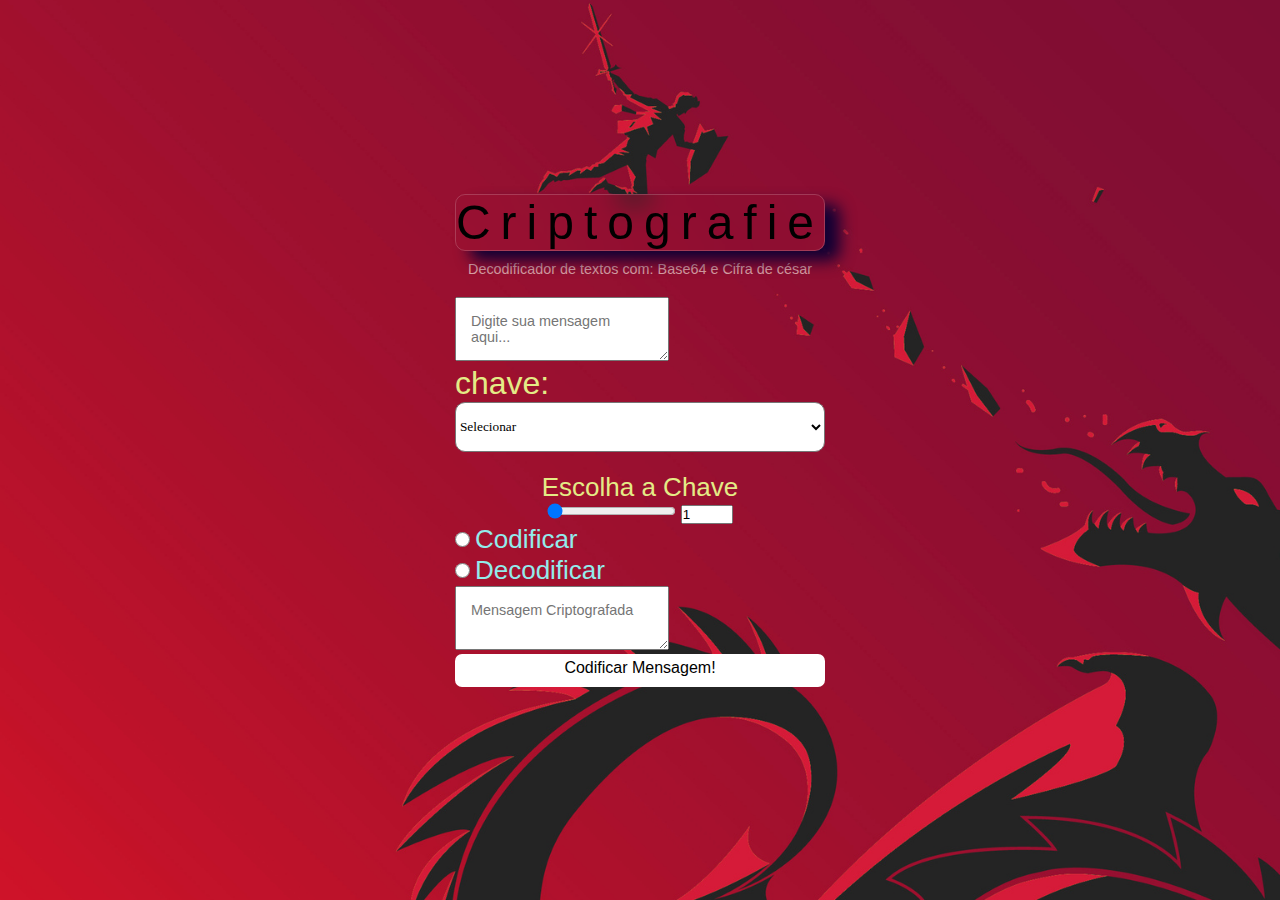
<file: Index.html>
<!DOCTYPE html>
<html lang="pt-br">
<head>
    <meta charset="UTF-8">
    <meta http-equiv="X-UA-Compatible" content="IE=edge">
    <meta name="viewport" content="width=device-width, initial-scale=1.0">
    <link rel="stylesheet" href="css/Style.css">
    <link rel="stylesheet" href="https://cdnjs.cloudflare.com/ajax/libs/font-awesome/6.1.0/css/all.min.css">
    <link href="http://fonts.cdnfonts.com/css/black-family" rel="stylesheet"> 
    <link href="http://fonts.cdnfonts.com/css/black-family" rel="stylesheet">                
    <title>Mensagem Oculta</title>
</head>


<body background="imagens/dragon-vs-warrior.png">
    <main>
    <div class="container">
        <h1>Criptografie</h1>
        <h2>Decodificador de textos com: Base64 e Cifra de césar</h2>
        <form action="">
            <textarea name="mensagem" id="texto" placeholder="Digite sua mensagem aqui..."></textarea>
            <label id="selecionar" for="chave"> chave:</label>
            <select class="select" id="select">
                <option value="selecione" disabled selected>Selecionar</option>
                <option value="base64">Base64</option>
                <option value="cifra">Cifra de césar</option>
            </select>
            <div class="chave">
                <label class="chave" id="chave" for="range">Escolha a Chave</label>
                <div class="slider-range">
                    <input type="range" value="1" min="1" max="25" class="range" id="range"
                        oninput="rangenumber.value=value" />
                    <input type="number" value="1" id="rangenumber" min="1" max="25" oninput="range.value=value" />
                </div>
            </div>
            <div id="opção">
                <div class="decisão">
                <input name="escolha" type="radio" value="codificar" id="codified">
               <label id="descrição"> Codificar</label>
               </div>
               <div class="decisão">
                <input name="escolha" type="radio" value="decodificar"
                id="decodified"> 
                <label id="descrição">Decodificar</label></div>
           
             </div>
             <textarea id="resultado" class="resultado da mensagem" placeholder="Mensagem Criptografada"></textarea>
            <div class="botao">
            <button type="button" class="botao_submit" id="botao_submit"
                name="botao_submit">Codificar Mensagem!</button>
            </div>


            
        </form>
     </div>
    </main>
    <script src="JS/java.js"></script>
</body>
</html>
</file>
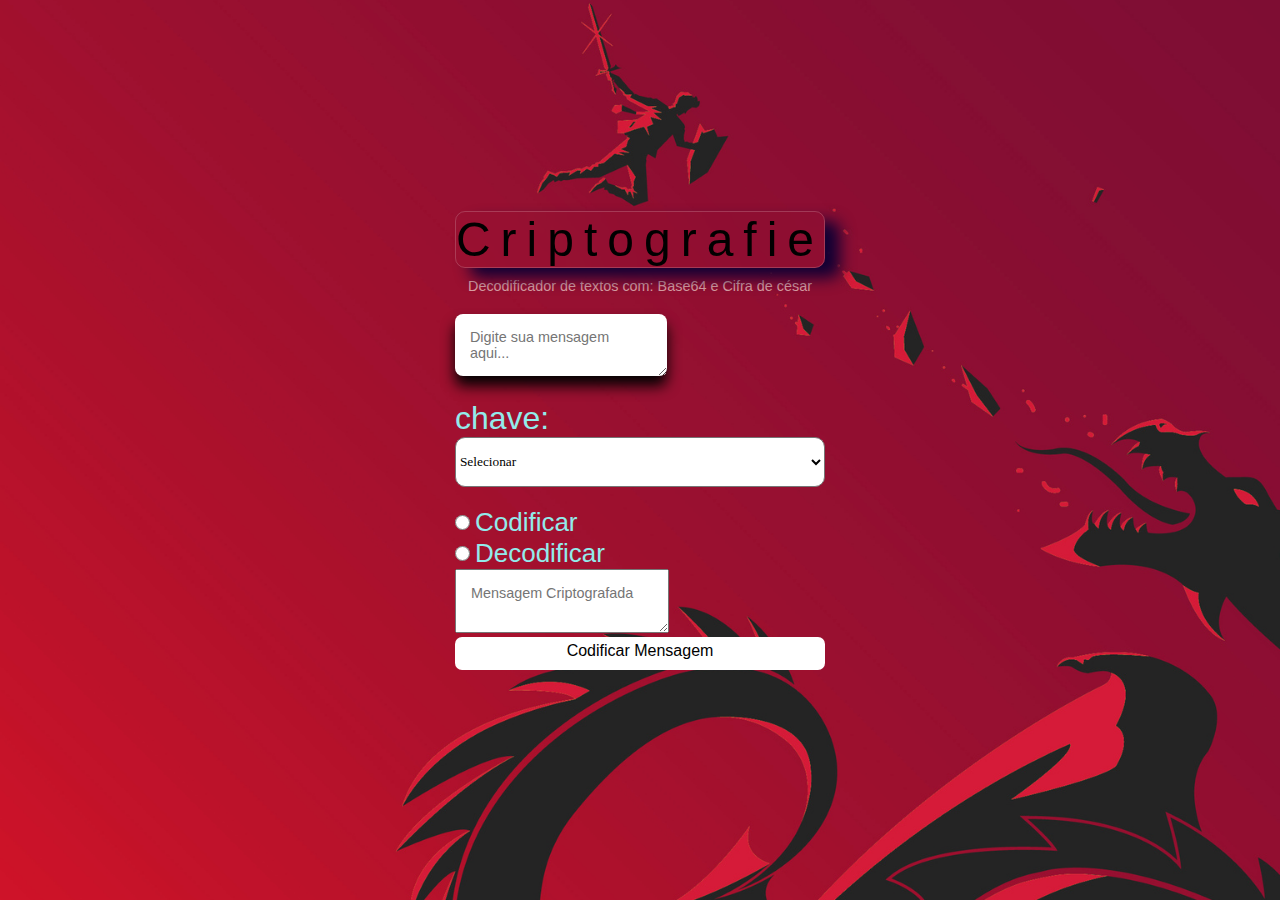
<file: Projeto individual 02/Index.html>
<!DOCTYPE html>
<html lang="pt-br">
<head>
    <meta charset="UTF-8">
    <meta http-equiv="X-UA-Compatible" content="IE=edge">
    <meta name="viewport" content="width=device-width, initial-scale=1.0">
    <link rel="stylesheet" href="css/Style.css">
    <link rel="stylesheet" href="https://cdnjs.cloudflare.com/ajax/libs/font-awesome/6.1.0/css/all.min.css">
    <link href="http://fonts.cdnfonts.com/css/black-family" rel="stylesheet"> 
    <link href="http://fonts.cdnfonts.com/css/black-family" rel="stylesheet">                
    <title>Mensagem Oculta</title>
</head>

<body background="imagens/dragon-vs-warrior.png">
    <main>
    <div class="container">
        <h1>Criptografie</h1>
        <h2>Decodificador de textos com: Base64 e Cifra de césar</h2>
        <h3></h3>
        <form action="">
            <textarea name="mensagem" id="mensagem" placeholder="Digite sua mensagem aqui..."></textarea>
            <label id="selecionar" for="chave"> chave:</label>
            <select class="select" id="select">
                <option value="selecione" disabled selected>Selecionar</option>
                <option value="base64">Base64</option>
                <option value="cifra">Cifra de césar</option>
            </select>
            <div id="chave-escolha">
                <div class="decisão">
                <input name="escolha" type="radio" value="codificar" id="codified">
               <label id="descrição"> Codificar</label>
               </div>
               <div class="decisão">
                <input name="escolha" type="radio" value="decodificar"
                id="decodified"> 
                <label id="descrição">Decodificar</label></div>
           
             </div>
             <textarea id="resultado" class="resultado da mensagem" placeholder="Mensagem Criptografada"></textarea>
            <div class="botao">
             <button>Codificar Mensagem</button>
            </div>
            
        </form>
     </div>
    </main>
    
</body>
</html>
</file>
<file: css/Style.css>
* {
    margin: 0;
    padding: 0;
       

}
html {
    height: 100%;
    background-repeat: no-repeat;
}
body { 
  font-family: Arial, Helvetica, sans-serif;
    background-size: cover;
    background-position: center;/*conseguir centralizar a imagem*/
    background-position: center center;
    height: 100%;
    background-repeat: no-repeat;

}
main {
    display: flex;
    justify-content: center;
    align-items: center;
    height: 100vh;
}
label { 
  font-family: 'PlainBlackWide', sans-serif;
    display: block;
    font-size: 26px;

}
h1 { 
    font-family: 'ShadowedBlackWide', sans-serif; 
    text-align: center;
    font-size: 3rem;
    font-weight: 500;
    letter-spacing: 10px;
    color: black;
    border-radius: 25px;
    outline:transparent;
    box-shadow: 15px 10px 15px #110034;
    backdrop-filter: blur( 13.5px );
    -webkit-backdrop-filter: blur( 13.5px );
    border-radius: 10px;
    border: 1px solid rgba( 255, 255, 255, 0.18 );
    
}
h2 {
    text-align: center;
    font-family: 'Lucida Sans', 'Lucida Sans Regular', 'Lucida Grande', 'Lucida Sans Unicode', Geneva, Verdana, sans-serif;
    padding-top: 10px;
    font-weight: 500;
    font-size: 0.9rem;
    margin-bottom: 20px;
    color: #DBA0A4;

}
h3 {
    

}
#mensagem {
    background: rgb(255, 255, 255);
    border: none;
    border-radius: 8px;
    margin-bottom: 20px;
    box-shadow: 0px 10px 14px rgb(3, 3, 3);
    
}
textarea {
    font-family: 'Segoe UI', Tahoma, Geneva, Verdana, sans-serif;
    font-weight: 500;
    font-size: 0.9rem;
    color: #2E8B57;
    padding: 15px;

}
#mensagem:hover {
    background: linear-gradient(145deg, #ffffff, #ffffff);
    box-shadow: 8px 8px 70px #caa5a5, -10px -10px 70px #c7afaf;

  }
  select {
    width: 100%;
    height: 50px;
    font-family: Cambria, Cochin, Georgia, Times, 'Times New Roman', serif;
    border-radius: 10px;
    background: rgb(255, 255, 255);
    color: rgb(0, 0, 0);
    margin-bottom: 20px;
    cursor: pointer;

  }
  select option {
    background: rgb(255, 255, 255);
    color: rgb(0, 0, 0);
    font-family: Cambria, Cochin, Georgia, Times, 'Times New Roman', serif;
    font-size: 0.9rem;
    cursor: pointer;

  }
  select:hover {
  background: linear-gradient(150deg, #ffffff, #ffffff);
  box-shadow: 7px 7px 7px #bebdbd, -10px -10px 70px #dddddd;
  cursor: pointer;
  
  }
  .decisão {
  display: flex;
  color: #92ebeb;
  place-items: center;
  gap: 5px;

  }
  .chave {
   color: #E4EB86;
  place-items: center;
  gap: 5px;
    
  }
  #selecionar {
   font-size: 2rem;
   color: #E4EB86;

}
input[type="radio"] {
  outline: none;
  width: 15px;
  height: 15px;
  
}
input[type="radio"]:hover {
  box-shadow: 5px 5px 5px rgb(0, 0, 0);

}
  .botao {
    display: flex;
    justify-content: center;

} 
  button {
    background-color: rgb(255, 255, 255);
    border: none;
    padding: 10px;
    border-radius: 7px;
    color: black;
    margin-bottom: 20px;
    cursor: pointer;
    width: 100%;
    transition: 0.5s;
    padding-top: 5px;
    font-family: Arial, Helvetica, sans-serif;
    font-size: 1rem;

}
 button:hover {
  background-color: #4069B1;

 }
</file>
<file: Projeto individual 02/css/Style.css>
* {
    margin: 0;
    padding: 0;
       

}
html {
    height: 100%;
    background-repeat: no-repeat;
}
body { 
  font-family: Arial, Helvetica, sans-serif;
    background-size: cover;
    background-position: center;/*conseguir centralizar a imagem*/
    background-position: center center;
    height: 100%;
    background-repeat: no-repeat;

}
main {
    display: flex;
    justify-content: center;
    align-items: center;
    height: 100vh;
}
label { 
  font-family: 'PlainBlackWide', sans-serif;
    display: block;
    font-size: 26px;

}
h1 { 
    font-family: 'ShadowedBlackWide', sans-serif; 
    text-align: center;
    font-size: 3rem;
    font-weight: 500;
    letter-spacing: 10px;
    color: black;
    border-radius: 25px;
    outline:transparent;
    box-shadow: 15px 10px 15px #110034;
    backdrop-filter: blur( 13.5px );
    -webkit-backdrop-filter: blur( 13.5px );
    border-radius: 10px;
    border: 1px solid rgba( 255, 255, 255, 0.18 );
    
}
h2 {
    text-align: center;
    font-family: 'Lucida Sans', 'Lucida Sans Regular', 'Lucida Grande', 'Lucida Sans Unicode', Geneva, Verdana, sans-serif;
    padding-top: 10px;
    font-weight: 500;
    font-size: 0.9rem;
    margin-bottom: 20px;
    color: #DBA0A4;

}
h3 {
    

}
#mensagem {
    background: rgb(255, 255, 255);
    border: none;
    border-radius: 8px;
    margin-bottom: 20px;
    box-shadow: 0px 10px 14px rgb(3, 3, 3);
    
}
textarea {
    font-family: 'Segoe UI', Tahoma, Geneva, Verdana, sans-serif;
    font-weight: 500;
    font-size: 0.9rem;
    color: #2E8B57;
    padding: 15px;

}
#mensagem:hover {
    background: linear-gradient(145deg, #ffffff, #ffffff);
    box-shadow: 8px 8px 70px #caa5a5, -10px -10px 70px #c7afaf;

  }
  select {
    width: 100%;
    height: 50px;
    font-family: Cambria, Cochin, Georgia, Times, 'Times New Roman', serif;
    border-radius: 10px;
    background: rgb(255, 255, 255);
    color: rgb(0, 0, 0);
    margin-bottom: 20px;
    cursor: pointer;

  }
  select option {
    background: rgb(255, 255, 255);
    color: rgb(0, 0, 0);
    font-family: Cambria, Cochin, Georgia, Times, 'Times New Roman', serif;
    font-size: 0.9rem;
    cursor: pointer;

  }
  select:hover {
    background: linear-gradient(150deg, #ffffff, #ffffff);
  box-shadow: 7px 7px 7px #bebdbd, -10px -10px 70px #dddddd;
  cursor: pointer;

  }
  .decisão {
  display: flex;
  color: #92ebeb;
  place-items: center;
  gap: 5px;

  }
  #selecionar {
   font-size: 2rem;
   color: #92ebeb;

}
input[type="radio"] {
  outline: none;
  width: 15px;
  height: 15px;
  
}
input[type="radio"]:hover {
  box-shadow: 5px 5px 5px rgb(0, 0, 0);

}
  .botao {
    display: flex;
    justify-content: center;

} 
  button {
    background-color: rgb(255, 255, 255);
    border: none;
    padding: 10px;
    border-radius: 7px;
    color: black;
    margin-bottom: 20px;
    cursor: pointer;
    width: 100%;
    transition: 0.5s;
    padding-top: 5px;
    font-family: Arial, Helvetica, sans-serif;
    font-size: 1rem;

}
 button:hover {
  background-color: #4069B1;

 }
</file>
